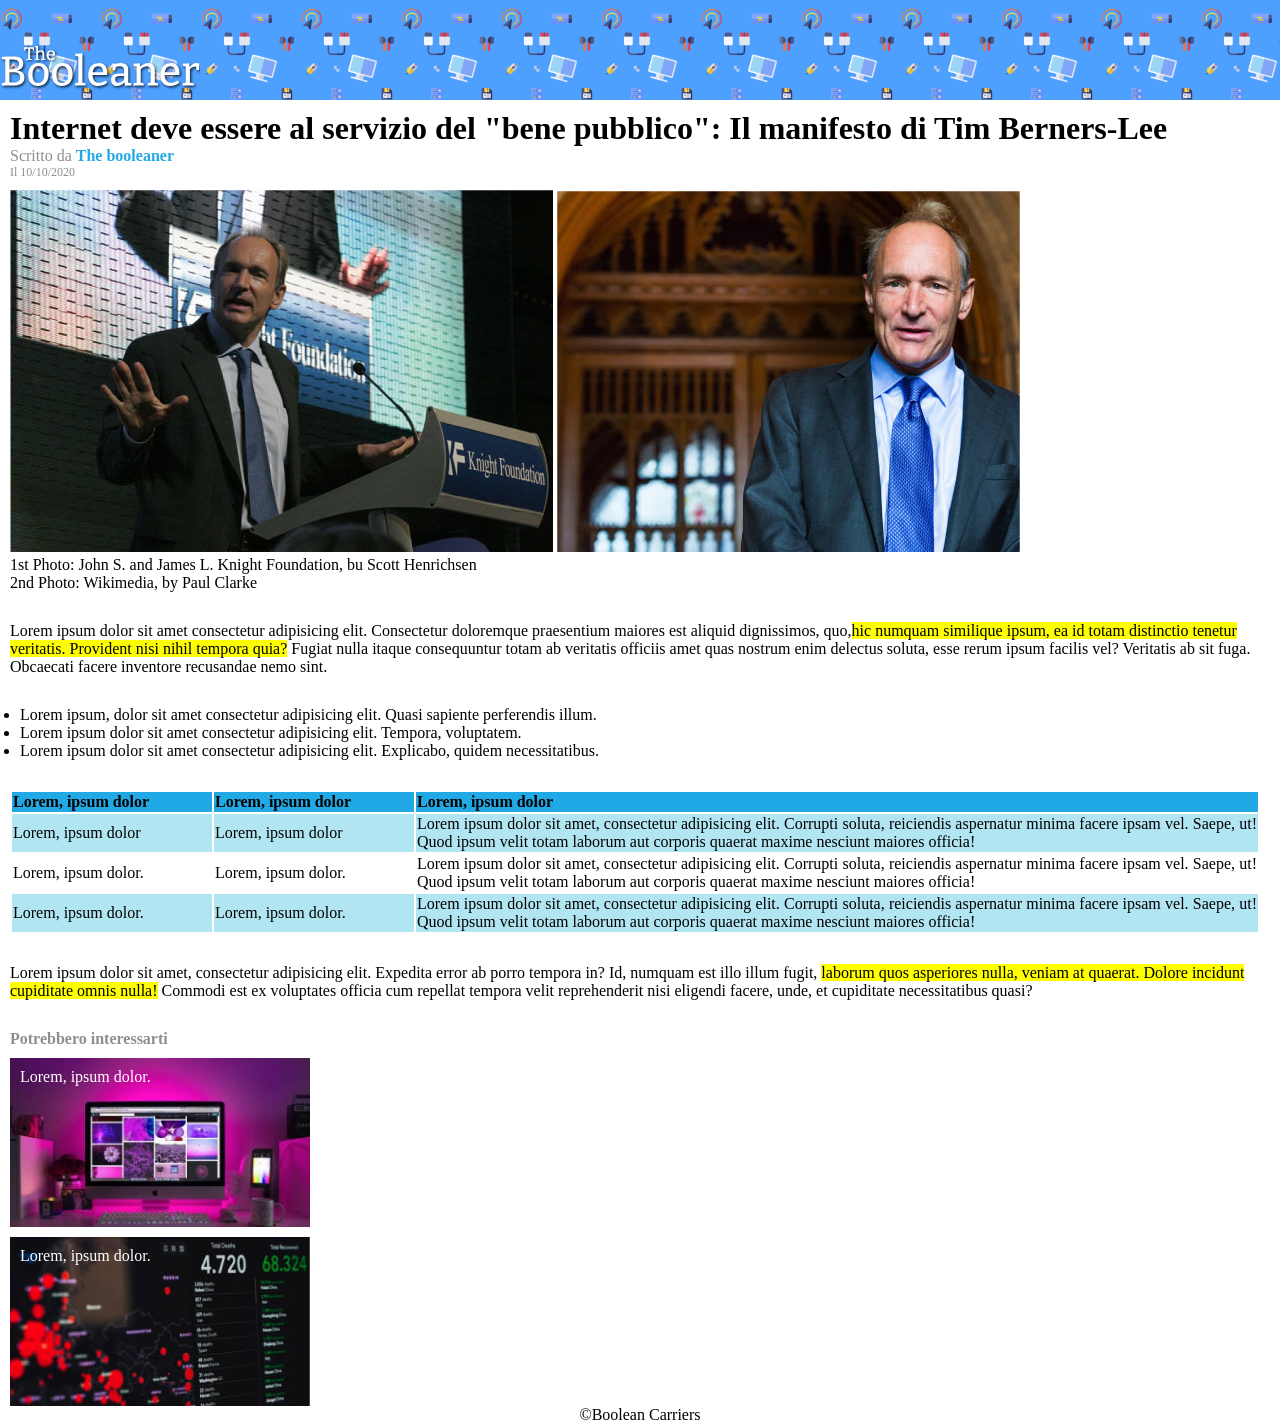
<file: Index.html>
<!DOCTYPE html>
<html lang="en">

<head>
    <meta charset="UTF-8">
    <meta name="viewport" content="width=device-width, initial-scale=1.0">
    <title>The Booleaner</title>
    <link rel="stylesheet" href="./css/styles.css">
</head>

<body>

<header id="site_header">
    <div id="pattern_header">
        <img id="logo" src="./img/logo.svg" alt="The Booleaner logo">
    </div>
</header>

<main>
    <section>

        <h1 id="principal-title">Internet deve essere al servizio del "bene pubblico": Il manifesto di Tim Berners-Lee
        </h1>
        <div id="sub_title">Scritto da <a id="article_author" href="https://boolean.careers/">The booleaner</a> </div>
        <div id="data_creation">Il 10/10/2020</div>

    </section>
    <div>
        <div>
            <img src="./img/tim-1.jpg" alt="Image representing Tim Berners-Lee">
            <img src="./img/tim-2.jpg" alt="Image representing Tim Berners-Lee">
        </div>
        <p class="photo_description">1st Photo: John S. and James L. Knight Foundation, bu Scott Henrichsen</p>
        <p class="photo_description">2nd Photo: Wikimedia, by Paul Clarke</p>
    </div>
    <div>
        <p class="p_format">Lorem ipsum dolor sit amet consectetur adipisicing elit. Consectetur doloremque praesentium
            maiores est
            aliquid dignissimos, quo,<span class="important_text">hic numquam similique ipsum, ea id totam distinctio
                tenetur veritatis. Provident
                nisi nihil tempora quia?</span> Fugiat nulla itaque consequuntur totam ab veritatis officiis amet quas
            nostrum enim
            delectus soluta, esse rerum ipsum facilis vel? Veritatis ab sit fuga. Obcaecati facere inventore recusandae
            nemo sint.

        </p>

        <p class="p_format">
        <ul>
            <li>Lorem ipsum, dolor sit amet consectetur adipisicing elit. Quasi sapiente perferendis illum.</li>
            <li>Lorem ipsum dolor sit amet consectetur adipisicing elit. Tempora, voluptatem.</li>
            <li>Lorem ipsum dolor sit amet consectetur adipisicing elit. Explicabo, quidem necessitatibus.</li>
        </ul>
        </p>
    </div>
    <div>
        <table>
            <thead id="tablehead">
                <tr class="line-dimension">
                    <th>Lorem, ipsum dolor</th>
                    <th>Lorem, ipsum dolor</th>
                    <th>Lorem, ipsum dolor</th>
                </tr>

            </thead>
            <tbody>
                <tr class="color-line line-dimension">
                    <td>Lorem, ipsum dolor</td>
                    <td>Lorem, ipsum dolor</td>
                    <td>Lorem ipsum dolor sit amet, consectetur adipisicing elit. Corrupti soluta, reiciendis aspernatur
                        minima facere ipsam vel. Saepe, ut! Quod ipsum velit totam laborum aut corporis quaerat maxime
                        nesciunt maiores officia!</td>
                </tr>
                <tr class="line-dimension">
                    <td>Lorem, ipsum dolor.</td>
                    <td>Lorem, ipsum dolor.</td>
                    <td>Lorem ipsum dolor sit amet, consectetur adipisicing elit. Corrupti soluta, reiciendis aspernatur
                        minima facere ipsam vel. Saepe, ut! Quod ipsum velit totam laborum aut corporis quaerat maxime
                        nesciunt maiores officia!</td>
                </tr>
                <tr class="color-line line-dimension">
                    <td>Lorem, ipsum dolor.</td>
                    <td>Lorem, ipsum dolor.</td>
                    <td>Lorem ipsum dolor sit amet, consectetur adipisicing elit. Corrupti soluta, reiciendis aspernatur
                        minima facere ipsam vel. Saepe, ut! Quod ipsum velit totam laborum aut corporis quaerat maxime
                        nesciunt maiores officia!</td>
                </tr>
            </tbody>
        </table>
    </div>
    <p class="p_format">
        Lorem ipsum dolor sit amet, consectetur adipisicing elit. Expedita error ab porro tempora in? Id, numquam est
        illo illum fugit, <span class="important_text ">laborum quos asperiores nulla, veniam at quaerat. Dolore
            incidunt cupiditate omnis nulla!</span>
        Commodi est ex voluptates officia cum repellat tempora velit reprehenderit nisi eligendi facere, unde, et
        cupiditate necessitatibus quasi?
    </p>
    <div class="promo-container">
        <div id="promotion-title">
            Potrebbero interessarti
        </div>
        <div id="first-immage-card" class="card-promo">
            <div class="item_description">Lorem, ipsum dolor.</div>
        </div>
        <div id="second-immage-card" class="card-promo">
            <div class="item_description">Lorem, ipsum dolor.</div>
        </div>



    </div>
</main>

<footer>
    <div class="copyright">

        <a href="https://boolean.careers/">&#169;Boolean Carriers </a>

    </div>
</footer>

</body>

</html>
</file>
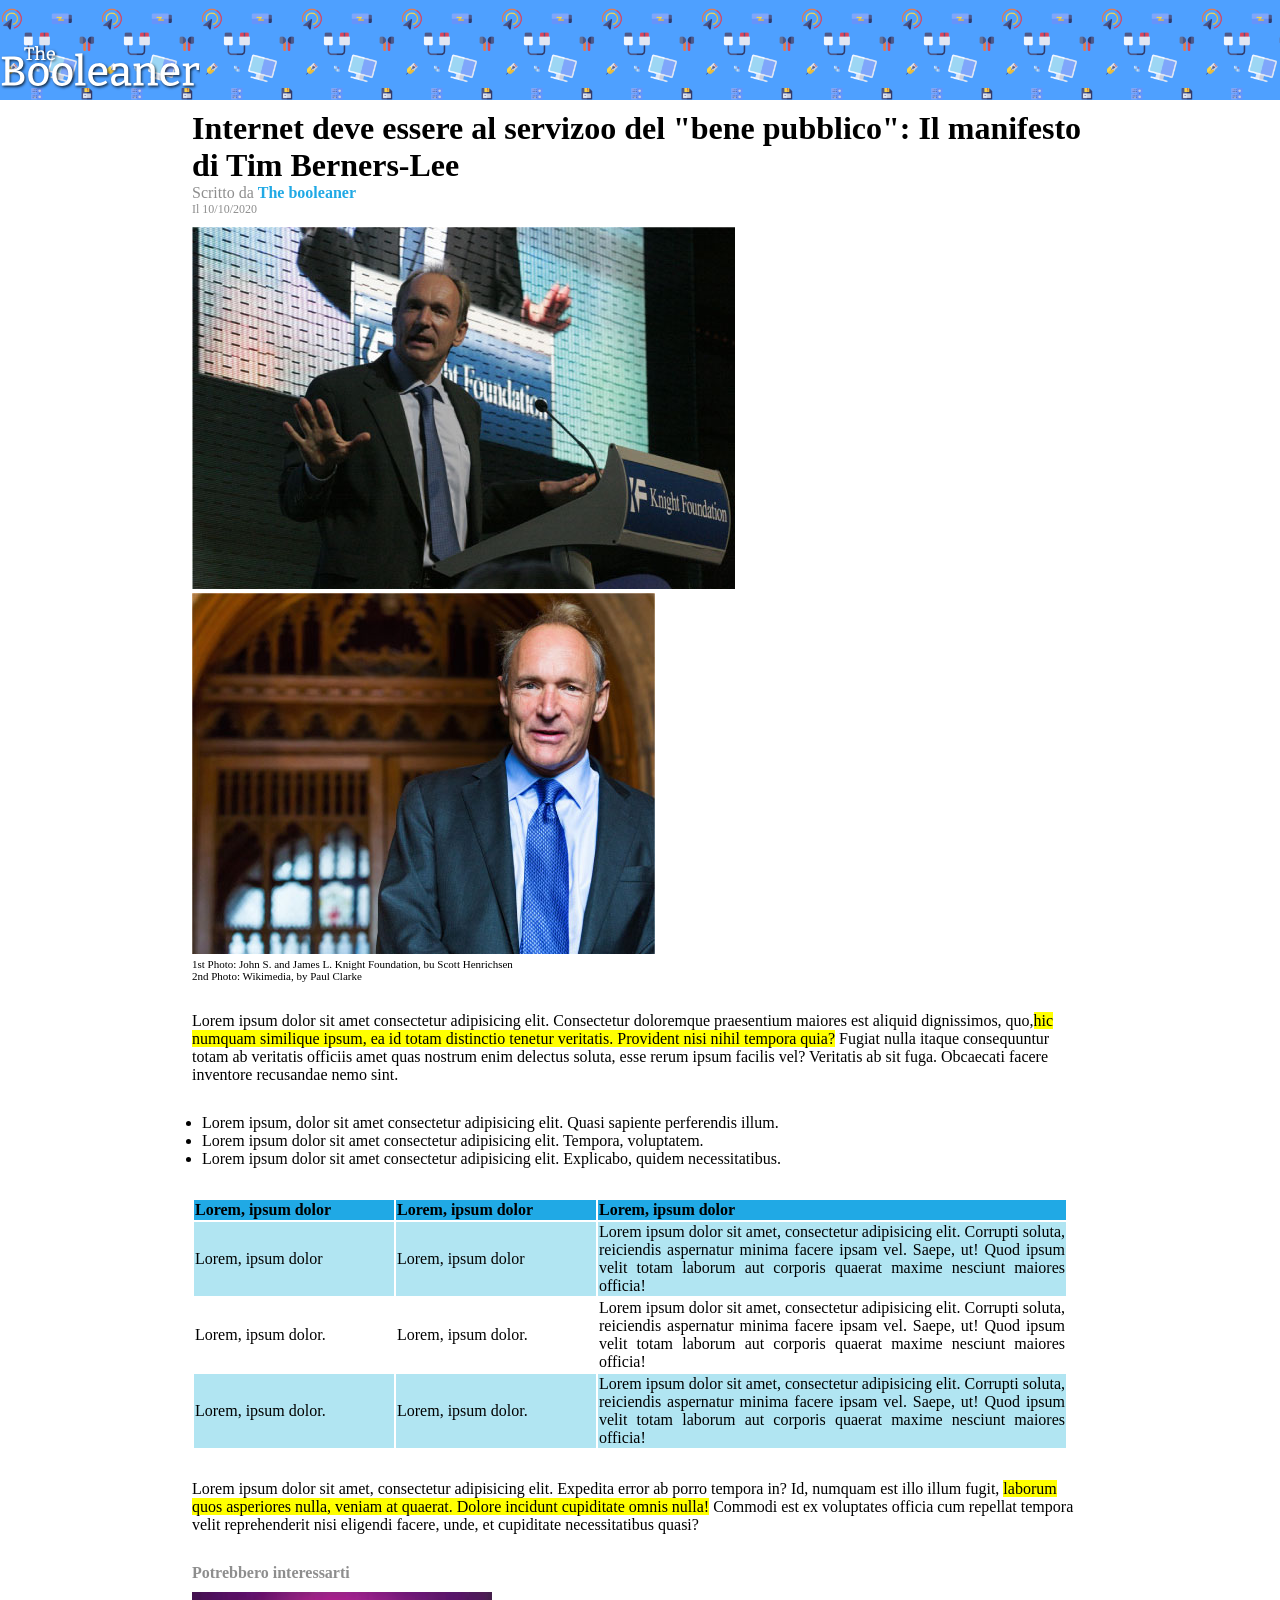
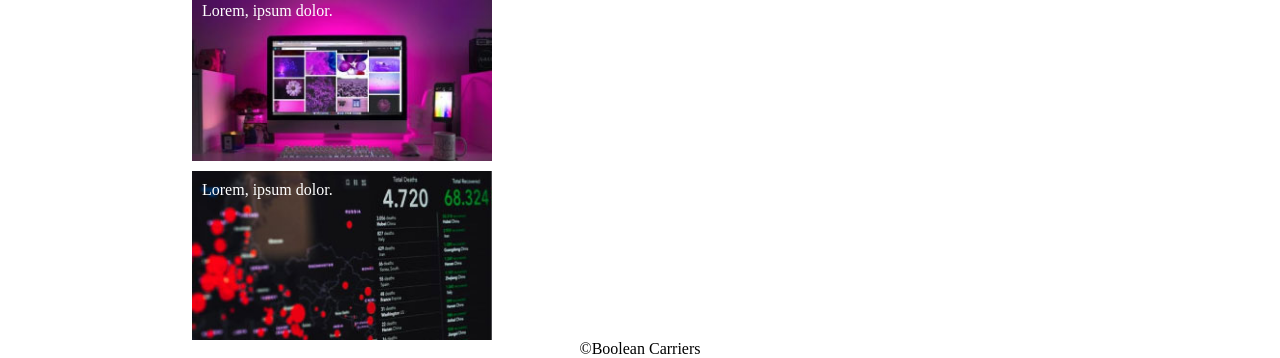
<file: bonus/Index.html>
<!DOCTYPE html>
<html lang="en">

<head>
    <meta charset="UTF-8">
    <meta name="viewport" content="width=device-width, initial-scale=1.0">
    <title>The Booleaner</title>
    <link rel="stylesheet" href="./css/styles.css">
</head>

<header id="site_header">
    <div id="pattern_header">
        <img id="logo" src="./img/logo.svg" alt="The Booleaner logo">
    </div>
</header>

<main>
    <section>

        <h1 id="principal-title">Internet deve essere al servizoo del "bene pubblico": Il manifesto di Tim Berners-Lee
        </h1>
        <div id="sub_title">Scritto da <a id="article_author" href="https://boolean.careers/">The booleaner</a> </div>
        <div id="data_creation">Il 10/10/2020</div>

    </section>
    <div>
        <div>
            <img src="./img/tim-1.jpg" alt="Image representing Tim Berners-Lee">
            <img src="./img/tim-2.jpg" alt="Image representing Tim Berners-Lee">
        </div>
        <p id="photo_description">1st Photo: John S. and James L. Knight Foundation, bu Scott Henrichsen</p>
        <p id="photo_description">2nd Photo: Wikimedia, by Paul Clarke</p>
    </div>
    <div>
        <p class="p_format">Lorem ipsum dolor sit amet consectetur adipisicing elit. Consectetur doloremque praesentium
            maiores est
            aliquid dignissimos, quo,<span class="important_text">hic numquam similique ipsum, ea id totam distinctio
                tenetur veritatis. Provident
                nisi nihil tempora quia?</span> Fugiat nulla itaque consequuntur totam ab veritatis officiis amet quas
            nostrum enim
            delectus soluta, esse rerum ipsum facilis vel? Veritatis ab sit fuga. Obcaecati facere inventore recusandae
            nemo sint.

        </p>

        <p class="p_format">
        <ul>
            <li>Lorem ipsum, dolor sit amet consectetur adipisicing elit. Quasi sapiente perferendis illum.</li>
            <li>Lorem ipsum dolor sit amet consectetur adipisicing elit. Tempora, voluptatem.</li>
            <li>Lorem ipsum dolor sit amet consectetur adipisicing elit. Explicabo, quidem necessitatibus.</li>
        </ul>
        </p>
    </div>
    <div>
        <table>
            <thead id="tablehead">
                <tr class="line-dimension">
                    <th>Lorem, ipsum dolor</th>
                    <th>Lorem, ipsum dolor</th>
                    <th>Lorem, ipsum dolor</th>
                </tr>

            </thead>
            <tbody>
                <tr class="color-line line-dimension">
                    <td>Lorem, ipsum dolor</td>
                    <td>Lorem, ipsum dolor</td>
                    <td>Lorem ipsum dolor sit amet, consectetur adipisicing elit. Corrupti soluta, reiciendis aspernatur
                        minima facere ipsam vel. Saepe, ut! Quod ipsum velit totam laborum aut corporis quaerat maxime
                        nesciunt maiores officia!</td>
                </tr>
                <tr class="line-dimension">
                    <td>Lorem, ipsum dolor.</td>
                    <td>Lorem, ipsum dolor.</td>
                    <td>Lorem ipsum dolor sit amet, consectetur adipisicing elit. Corrupti soluta, reiciendis aspernatur
                        minima facere ipsam vel. Saepe, ut! Quod ipsum velit totam laborum aut corporis quaerat maxime
                        nesciunt maiores officia!</td>
                </tr>
                <tr class="color-line line-dimension">
                    <td>Lorem, ipsum dolor.</td>
                    <td>Lorem, ipsum dolor.</td>
                    <td>Lorem ipsum dolor sit amet, consectetur adipisicing elit. Corrupti soluta, reiciendis aspernatur
                        minima facere ipsam vel. Saepe, ut! Quod ipsum velit totam laborum aut corporis quaerat maxime
                        nesciunt maiores officia!</td>
                </tr>
            </tbody>
        </table>
    </div>
    <p class="p_format">
        Lorem ipsum dolor sit amet, consectetur adipisicing elit. Expedita error ab porro tempora in? Id, numquam est
        illo illum fugit, <span class="important_text ">laborum quos asperiores nulla, veniam at quaerat. Dolore
            incidunt cupiditate omnis nulla!</span>
        Commodi est ex voluptates officia cum repellat tempora velit reprehenderit nisi eligendi facere, unde, et
        cupiditate necessitatibus quasi?
    </p>
    <div class="promo-container">
        <div id="promotion-title">
            Potrebbero interessarti
        </div>
        <div id="first-immage-card" class="card-promo">
            <div class="item_description">Lorem, ipsum dolor.</div>
        </div>
        <div id="second-immage-card" class="card-promo">
            <div class="item_description">Lorem, ipsum dolor.</div>
        </div>



    </div>
</main>

<footer>
    <div class="copyright">

        <a href="https://boolean.careers/">&#169;Boolean Carriers </a>

    </div>
</footer>

<body>

</body>

</html>
</file>
<file: css/styles.css>
:root {
    --ct-blu1: #4ea0ff;
    --ct-blu2: #20a9e5;
    --ct-blu3: #b1e5f2;
    --ct-grey: #8e8e8e;
}

* {
    margin: 0;

    box-sizing: border-box
}

main {
    margin-left: 10px;
}

#site_header {
    width: 100vw;
    height: 100px;
    background-color: var(--ct-blu1);
}

#pattern_header {
    width: 100%;
    height: 100%;
    background-image: url(../img/pattern.png);
    background-size: contain;


}

#logo {
    width: 200px;
    height: 60px;
    margin-top: 40px;
}

#principal-title {
    font-size: 2rem;
    font-weight: bold;
    margin-top: 10px;
}

#sub_title {
    color: var(--ct-grey);
}

#article_author {
    text-decoration: none;
    color: var(--ct-blu2);
    font-weight: bold;
}

#data_creation {
    font-size: 12px;
    color: var(--ct-grey);
    margin-bottom: 10px;

}

#photo_description {
    font-size: 11px;
}

.important_text {
    background-color: yellow;
}

.p_format {
    margin-top: 30px;

}

ul {
    padding-left: 10px;
}

table {
    margin-top: 30px;
    margin-right: 20px;
    text-align: justify;

}

#tablehead {
    background-color: var(--ct-blu2);
    text-wrap: nowrap;

}

.color-line {
    background-color: var(--ct-blu3);
}

.promo-container {
    margin-top: 30px;
}

#promotion-title {
    color: var(--ct-grey);
    font-weight: bold;
}

.card-promo {
    width: 300px;
    margin-top: 10px;
    background-repeat: no-repeat;
    background-size: cover;
    aspect-ratio: 16 / 9;
}

.item_description {
    color: white;
    padding: 10px;
}

#first-immage-card {
    background-image: url(../img/monitor.jpg);

}

#second-immage-card {

    background-image: url(../img/graph.jpg);


}

.copyright {
    text-align: center;

}

.copyright>a {
    text-decoration: none;
    color: black;

}

.line-dimension>td,
.line-dimension>th {
    min-width: 200px;
}
</file>
<file: bonus/css/styles.css>
:root {
    --ct-blu1: #4ea0ff;
    --ct-blu2: #20a9e5;
    --ct-blu3: #b1e5f2;
    --ct-grey: #8e8e8e;
}

* {
    margin: 0;

    box-sizing: border-box
}

main {
    margin-left: 10px;
    max-width: 70vw;
    margin: auto;
}

#site_header {
    width: 100vw;
    height: 100px;
    background-color: var(--ct-blu1);
}

#pattern_header {
    width: 100%;
    height: 100%;
    background-image: url(../img/pattern.png);
    background-size: contain;


}

#logo {
    width: 200px;
    height: 60px;
    margin-top: 40px;
}

#principal-title {
    font-size: 2rem;
    font-weight: bold;
    margin-top: 10px;
}

#sub_title {
    color: var(--ct-grey);
}

#article_author {
    text-decoration: none;
    color: var(--ct-blu2);
    font-weight: bold;
}

#data_creation {
    font-size: 12px;
    color: var(--ct-grey);
    margin-bottom: 10px;

}

#photo_description {
    font-size: 11px;
}

.important_text {
    background-color: yellow;
}

.p_format {
    margin-top: 30px;

}

ul {
    padding-left: 10px;
}

table {
    margin-top: 30px;
    margin-right: 20px;
    text-align: justify;

}

#tablehead {
    background-color: var(--ct-blu2);
    text-wrap: nowrap;

}

.color-line {
    background-color: var(--ct-blu3);
}

.promo-container {
    margin-top: 30px;
}

#promotion-title {
    color: var(--ct-grey);
    font-weight: bold;
}

.card-promo {
    width: 300px;
    margin-top: 10px;
    background-repeat: no-repeat;
    background-size: cover;
    aspect-ratio: 16 / 9;
}

.item_description {
    color: white;
    padding: 10px;
}

#first-immage-card {
    background-image: url(../img/monitor.jpg);

}

#second-immage-card {

    background-image: url(../img/graph.jpg);


}

.copyright {
    text-align: center;

}

.copyright>a {
    text-decoration: none;
    color: black;

}

.line-dimension>td,
.line-dimension>th {
    min-width: 200px;
}
</file>
